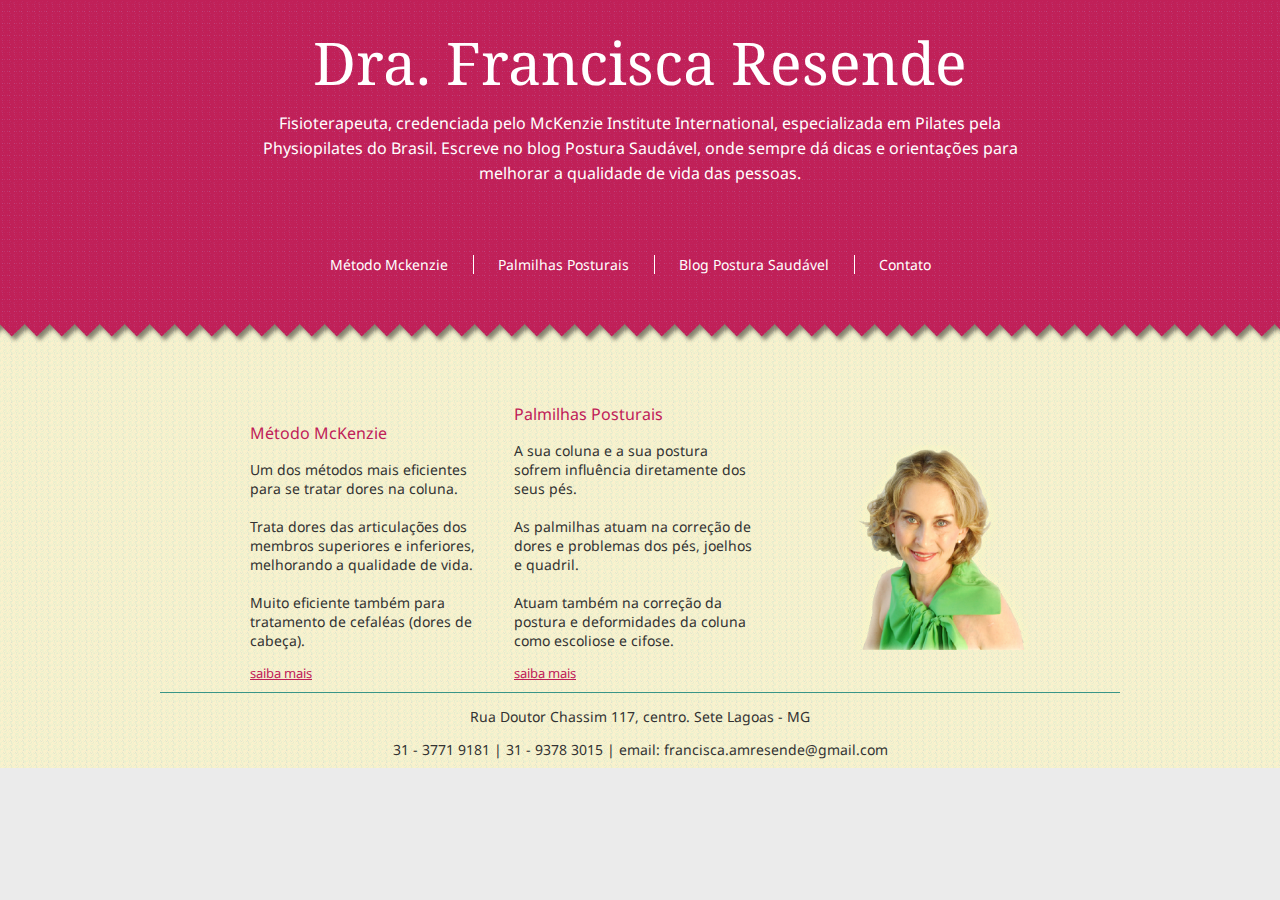
<file: public/index.html>
<!DOCTYPE HTML>
<html lang="pt-br">
<head>
<meta charset="utf-8">
<meta name="keywords" content="Método McKenzie, Pilates, Physiopilates, Postura saudável, qualidade de vida, dor, dores, palmilhas, palmilhas posturais, Dores na coluna, Dores irradiadas, Hérnias de disco, Lesões do esporte, Dores articulares (ex: ombro, joelho), Artrose, Dores e lesões musculares, Fibromialgia, Lesão por Esforço Repetitivo, Dor de cabeça de origem cervical" />
<title>Francisca Resende - postura saudável</title>
<link href="CSS/style.css" rel="stylesheet" type="text/css">
<link href='http://fonts.googleapis.com/css?family=Droid+Sans' rel='stylesheet' type='text/css'>
<link href='http://fonts.googleapis.com/css?family=Droid+Serif' rel='stylesheet' type='text/css'>
<!--[if lt IE 9]>
<script src="http://html5shiv.googlecode.com/svn/trunk/html5.js"></script>
<![endif]-->

<script type="text/javascript">

  var _gaq = _gaq || [];
  _gaq.push(['_setAccount', 'UA-33276265-1']);
  _gaq.push(['_setDomainName', 'franciscaresende.com']);
  _gaq.push(['_trackPageview']);

  (function() {
    var ga = document.createElement('script'); ga.type = 'text/javascript'; ga.async = true;
    ga.src = ('https:' == document.location.protocol ? 'https://ssl' : 'http://www') + '.google-analytics.com/ga.js';
    var s = document.getElementsByTagName('script')[0]; s.parentNode.insertBefore(ga, s);
  })();

</script>

</head>

<body>

<div class="container">
  <header>
    <div align="center">Dra. Francisca Resende
      <div class="about">
        <p>Fisioterapeuta, credenciada pelo McKenzie Institute International, especializada em Pilates pela Physiopilates do Brasil. Escreve no blog Postura Saudável, onde sempre dá dicas e orientações para melhorar a qualidade de vida das pessoas.</p>
      </div>
      <div class="menu">
          <li><a href="mckenzie.html" style="border-right: 1px #ffffff solid; padding-right:25px;">Método Mckenzie</a></li>
          <li><a href="palmilhas.html" style="border-right: 1px #ffffff solid; padding-right:25px;">Palmilhas Posturais</a></li>
          <li><a href="http://blog.franciscaresende.com" style="border-right: 1px #ffffff solid; padding-right:25px;">Blog Postura Saudável</a></li>
          <li><a href="contato.html">Contato</a></li>
       </div>
    </div>
  </header>
  
  <div class="content">
    <div class="content_cont">
      <div class="blocks">
        <p class="txt4">Método McKenzie</p>
        <p class="txt2">Um dos métodos mais eficientes para se tratar dores na coluna.<br/><br/>Trata dores das articulações dos membros superiores e inferiores, melhorando a qualidade de vida. <br/><br/>Muito eficiente também para tratamento de cefaléas (dores de cabeça).</p>
        <a class="txt3" href="mckenzie.html">saiba mais</a>
      </div>
      <div class="blocks">
        <p class="txt4">Palmilhas Posturais</p>
        <p class="txt2">A sua coluna e a sua postura sofrem influência diretamente dos seus pés. <br/><br/>As palmilhas atuam na correção de dores e problemas dos pés, joelhos e quadril. <br/><br/>Atuam também na correção da postura e deformidades da coluna como escoliose e cifose.</p><a class="txt3" href="palmilhas.html">saiba mais</a>
      </div>
      <div class="blocks" style="padding: 58px 0 0 0; float:right">
      <img src="Imagens/Francisca_1.png" width="176" height="205" align="right">
    </div>
    </div>
  <!-- end .content --></div>
  
  <footer>
    <p class="txt">Rua Doutor Chassim 117, centro. Sete Lagoas - MG</p>
    <p class="txt">31 - 3771 9181 | 31 - 9378 3015 | email: francisca.amresende@gmail.com</p>
  </footer>
  <!-- end .container --></div>
</body>
</html>
</file>
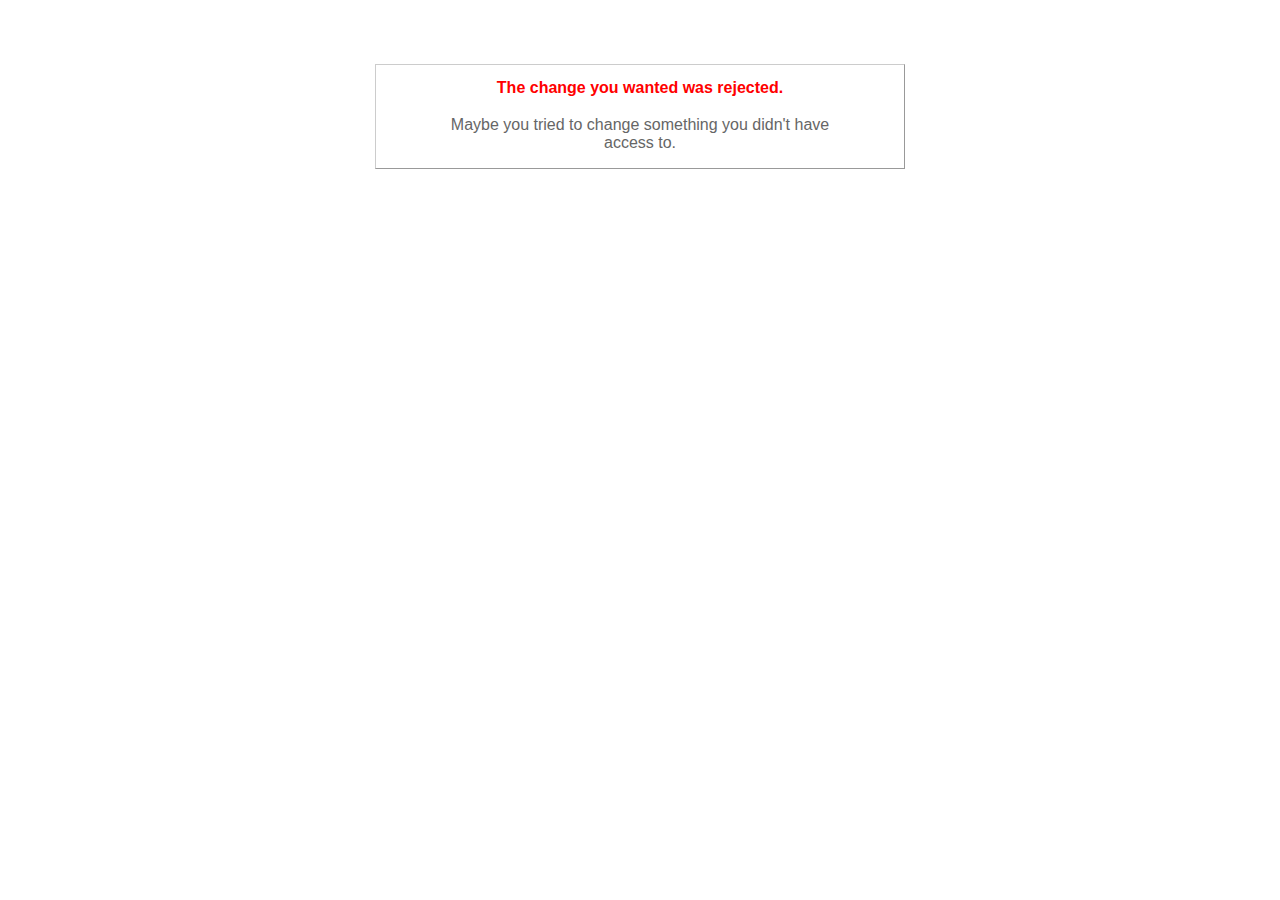
<file: public/422.html>
<!DOCTYPE html>
<html>
<head>
  <title>The change you wanted was rejected (422)</title>
  <style type="text/css">
    body { background-color: #fff; color: #666; text-align: center; font-family: arial, sans-serif; }
    div.dialog {
      width: 25em;
      padding: 0 4em;
      margin: 4em auto 0 auto;
      border: 1px solid #ccc;
      border-right-color: #999;
      border-bottom-color: #999;
    }
    h1 { font-size: 100%; color: #f00; line-height: 1.5em; }
  </style>
</head>

<body>
  <!-- This file lives in public/422.html -->
  <div class="dialog">
    <h1>The change you wanted was rejected.</h1>
    <p>Maybe you tried to change something you didn't have access to.</p>
  </div>
</body>
</html>
</file>
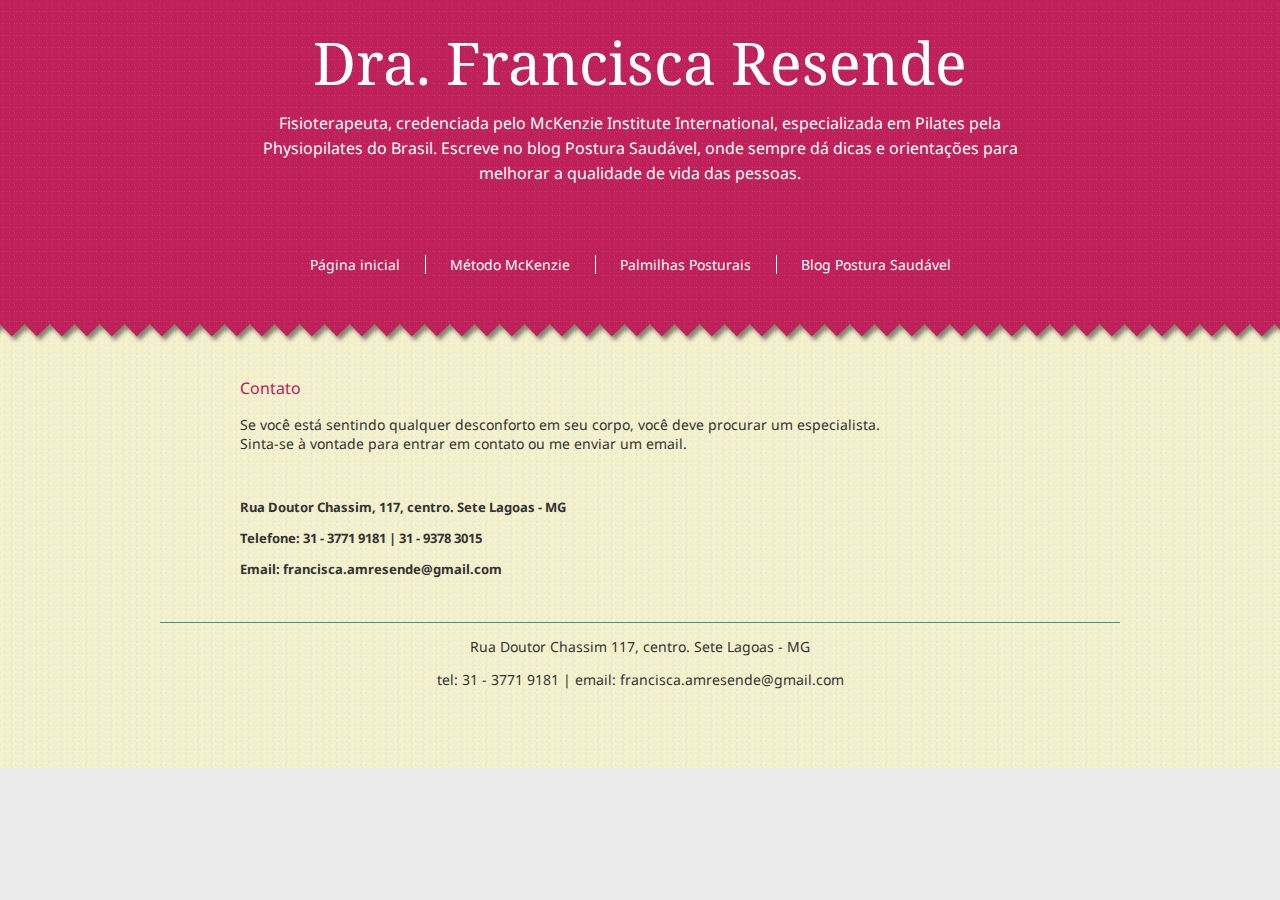
<file: public/contato.html>
<!DOCTYPE HTML>
<html>
<head>
<meta charset="utf-8">
<title>Francisca Resende - postura saudável</title>
<link href="CSS/style.css" rel="stylesheet" type="text/css">
<link href='http://fonts.googleapis.com/css?family=Droid+Sans' rel='stylesheet' type='text/css'>
<link href='http://fonts.googleapis.com/css?family=Droid+Serif' rel='stylesheet' type='text/css'>
<!--[if lt IE 9]>
<script src="http://html5shiv.googlecode.com/svn/trunk/html5.js"></script>
<![endif]-->

<script type="text/javascript">

  var _gaq = _gaq || [];
  _gaq.push(['_setAccount', 'UA-33276265-1']);
  _gaq.push(['_setDomainName', 'franciscaresende.com']);
  _gaq.push(['_trackPageview']);

  (function() {
    var ga = document.createElement('script'); ga.type = 'text/javascript'; ga.async = true;
    ga.src = ('https:' == document.location.protocol ? 'https://ssl' : 'http://www') + '.google-analytics.com/ga.js';
    var s = document.getElementsByTagName('script')[0]; s.parentNode.insertBefore(ga, s);
  })();

</script>

</head>

<body>

<div class="container">
  <header>
    <div align="center">Dra. Francisca Resende
      <div class="about">
        <p>Fisioterapeuta, credenciada pelo McKenzie Institute International, especializada em Pilates pela Physiopilates do Brasil. Escreve no blog Postura Saudável, onde sempre dá dicas e orientações para melhorar a qualidade de vida das pessoas.</p>
      </div>
      <div class="menu">
          <li><a href="index.html" style="border-right: 1px #ffffff solid; padding-right:25px;">Página inicial</a></li>
          <li><a href="mckenzie.html" style="border-right: 1px #ffffff solid; padding-right:25px;">Método McKenzie</a></li>
          <li><a href="palmilhas.html" style="border-right: 1px #ffffff solid; padding-right:25px;">Palmilhas Posturais</a></li>
          <li><a href="http://blog.franciscaresende.com" target="_blank">Blog Postura Saudável</a></li>
       </div>
    </div>
  </header>
  
  <div class="content" align="center">
    <div class="cont">
        <p class="txt4">Contato</p>
        <p class="txt2">Se você está sentindo qualquer desconforto em seu corpo, você deve procurar um especialista.<br/> Sinta-se à vontade para entrar em contato ou me enviar um email.</p>
        <br/> 
        <p class="txt6 bold">Rua Doutor Chassim, 117, centro. Sete Lagoas - MG</p>
        <p class="txt6 bold">Telefone: 31 - 3771 9181 | 31 - 9378 3015</p>
        <p class="txt6 bold">Email: francisca.amresende@gmail.com</p> 
        <br/>
        <br/> 
    </div>
    
  <!-- end .content --></div>
  
  <footer>
    <p class="txt">Rua Doutor Chassim 117, centro. Sete Lagoas - MG</p>
    <p class="txt">tel: 31 - 3771 9181 | email: francisca.amresende@gmail.com</p>
  </footer>
  <!-- end .container --></div>
</body>
</html>
</file>
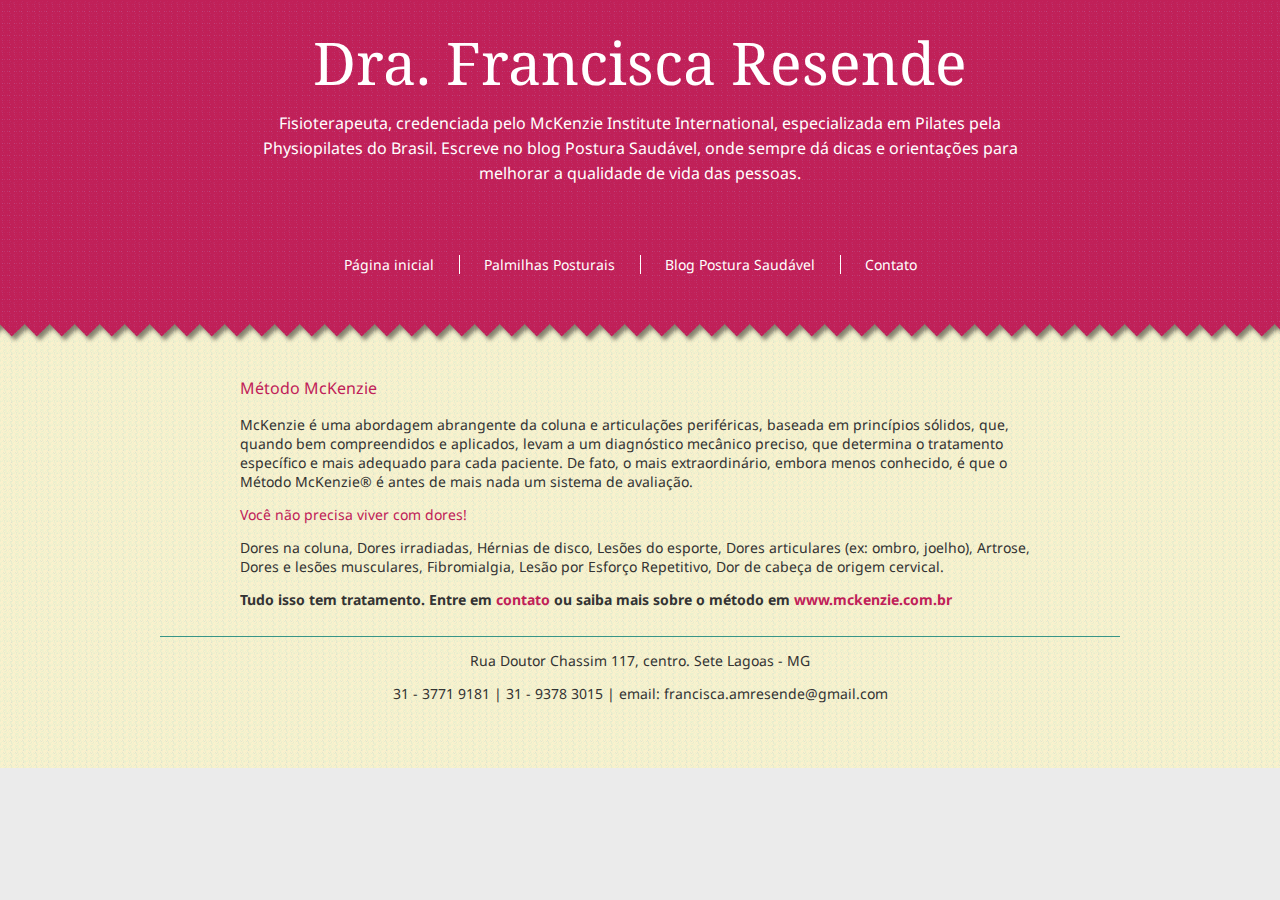
<file: public/mckenzie.html>
<!DOCTYPE HTML>
<html>
<head>
<meta charset="utf-8">
<title>Francisca Resende - postura saudável</title>
<link href="CSS/style.css" rel="stylesheet" type="text/css">
<link href='http://fonts.googleapis.com/css?family=Droid+Sans' rel='stylesheet' type='text/css'>
<link href='http://fonts.googleapis.com/css?family=Droid+Serif' rel='stylesheet' type='text/css'>
<!--[if lt IE 9]>
<script src="http://html5shiv.googlecode.com/svn/trunk/html5.js"></script>
<![endif]-->

<script type="text/javascript">

  var _gaq = _gaq || [];
  _gaq.push(['_setAccount', 'UA-33276265-1']);
  _gaq.push(['_setDomainName', 'franciscaresende.com']);
  _gaq.push(['_trackPageview']);

  (function() {
    var ga = document.createElement('script'); ga.type = 'text/javascript'; ga.async = true;
    ga.src = ('https:' == document.location.protocol ? 'https://ssl' : 'http://www') + '.google-analytics.com/ga.js';
    var s = document.getElementsByTagName('script')[0]; s.parentNode.insertBefore(ga, s);
  })();

</script>

</head>
<body>

<div class="container">
  <header>
    <div align="center">Dra. Francisca Resende
      <div class="about">
        <p>Fisioterapeuta, credenciada pelo McKenzie Institute International, especializada em Pilates pela Physiopilates do Brasil. Escreve no blog Postura Saudável, onde sempre dá dicas e orientações para melhorar a qualidade de vida das pessoas.</p>
      </div>
      <div class="menu">
          <li><a href="index.html" style="border-right: 1px #ffffff solid; padding-right:25px;">Página inicial</a></li>
          <li><a href="palmilhas.html" style="border-right: 1px #ffffff solid; padding-right:25px;">Palmilhas Posturais</a></li>
          <li><a href="http://blog.franciscaresende.com" style="border-right: 1px #ffffff solid; padding-right:25px;">Blog Postura Saudável</a></li>
          <li><a href="contato.html">Contato</a></li>
       </div>
    </div>
  </header>
  
  <div class="content" align="center">
    <div class="cont">
        <p class="txt4">Método McKenzie</p>
        <p class="txt2">McKenzie é uma abordagem abrangente da coluna e articulações periféricas, baseada em princípios sólidos, que, quando bem compreendidos e aplicados, levam a um diagnóstico mecânico preciso, que determina o tratamento específico e mais adequado para cada paciente. De fato, o mais extraordinário, embora menos conhecido, é que o Método McKenzie® é antes de mais nada um sistema de avaliação.</p> 
        <p class="txt5">Você não precisa viver com dores!</p> 
        <p class="txt2">Dores na coluna, Dores irradiadas, Hérnias de disco, Lesões do esporte, Dores articulares (ex: ombro, joelho), Artrose, Dores e lesões musculares, Fibromialgia, Lesão por Esforço Repetitivo, Dor de cabeça de origem cervical.</p>
        <p class="txt2 bold">Tudo isso tem tratamento. Entre em <a href="contato.html" class="txt5">contato</a> ou saiba mais sobre o método em <a href="http://www.mckenzie.com.br" target="_blank" class="txt5">www.mckenzie.com.br</a></p>
    <br/>
    </div>
    
  <!-- end .content --></div>
  
  <footer>
    <p class="txt">Rua Doutor Chassim 117, centro. Sete Lagoas - MG</p>
    <p class="txt">31 - 3771 9181 | 31 - 9378 3015 | email: francisca.amresende@gmail.com</p>
  </footer>
  <!-- end .container --></div>
</body>
</html>
</file>
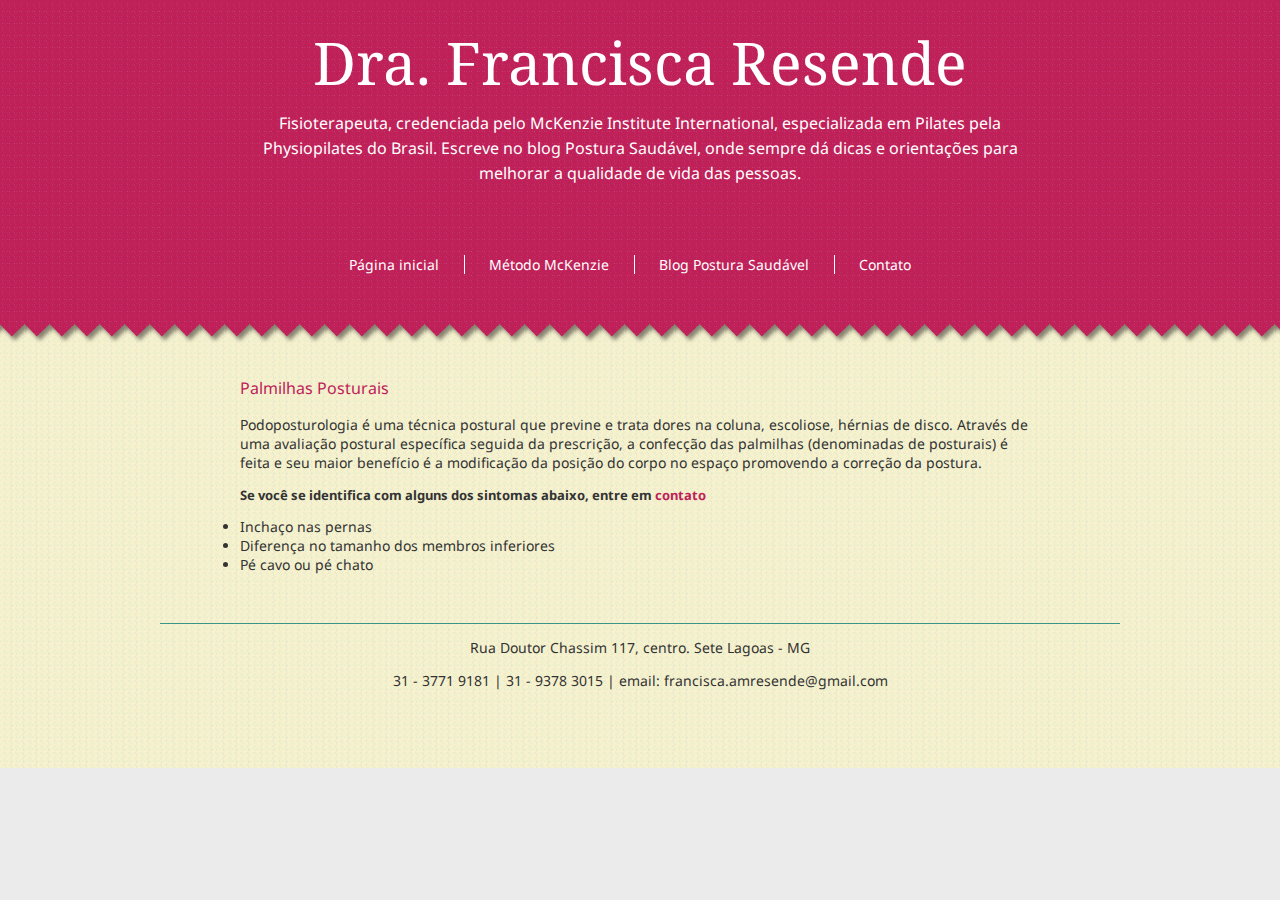
<file: public/palmilhas.html>
<!DOCTYPE HTML>
<html>
<head>
<meta charset="utf-8">
<title>Francisca Resende - postura saudável</title>
<link href="CSS/style.css" rel="stylesheet" type="text/css">
<link href='http://fonts.googleapis.com/css?family=Droid+Sans' rel='stylesheet' type='text/css'>
<link href='http://fonts.googleapis.com/css?family=Droid+Serif' rel='stylesheet' type='text/css'>
<!--[if lt IE 9]>
<script src="http://html5shiv.googlecode.com/svn/trunk/html5.js"></script>
<![endif]-->

<script type="text/javascript">

  var _gaq = _gaq || [];
  _gaq.push(['_setAccount', 'UA-33276265-1']);
  _gaq.push(['_setDomainName', 'franciscaresende.com']);
  _gaq.push(['_trackPageview']);

  (function() {
    var ga = document.createElement('script'); ga.type = 'text/javascript'; ga.async = true;
    ga.src = ('https:' == document.location.protocol ? 'https://ssl' : 'http://www') + '.google-analytics.com/ga.js';
    var s = document.getElementsByTagName('script')[0]; s.parentNode.insertBefore(ga, s);
  })();

</script>

</head>

<body>

<div class="container">
  <header>
    <div align="center">Dra. Francisca Resende
      <div class="about">
        <p>Fisioterapeuta, credenciada pelo McKenzie Institute International, especializada em Pilates pela Physiopilates do Brasil. Escreve no blog Postura Saudável, onde sempre dá dicas e orientações para melhorar a qualidade de vida das pessoas.</p>
      </div>
      <div class="menu">
          <li><a href="index.html" style="border-right: 1px #ffffff solid; padding-right:25px;">Página inicial</a></li>
          <li><a href="mckenzie.html" style="border-right: 1px #ffffff solid; padding-right:25px;">Método McKenzie</a></li>
          <li><a href="http://blog.franciscaresende.com" target="_blank" style="border-right: 1px #ffffff solid; padding-right:25px;">Blog Postura Saudável</a></li>
          <li><a href="contato.html">Contato</a></li>
       </div>
    </div>
  </header>
  
  <div class="content" align="center">
    <div class="cont">
        <p class="txt4">Palmilhas Posturais</p>
        <p class="txt2">Podoposturologia é uma técnica postural que previne e trata dores na coluna, escoliose, hérnias de disco. Através de uma avaliação postural específica seguida da prescrição, a confecção das palmilhas (denominadas de posturais) é feita e seu maior benefício é a modificação da posição do corpo no espaço promovendo a correção da postura.</p> 
        <p class="txt6 bold">Se você se identifica com alguns dos sintomas abaixo, entre em <a href="contato.html" class="txt7">contato</a></p> 
        <li class="txt2">Inchaço nas pernas</li>
        <li class="txt2">Diferença no tamanho dos membros inferiores</li>
        <li class="txt2">Pé cavo ou pé chato</li>
        <br/>
        <br/>
        <br/> 
    </div>
    
  <!-- end .content --></div>
  
  <footer>
    <p class="txt">Rua Doutor Chassim 117, centro. Sete Lagoas - MG</p>
    <p class="txt">31 - 3771 9181 | 31 - 9378 3015 | email: francisca.amresende@gmail.com</p>
  </footer>
  <!-- end .container --></div>
</body>
</html>
</file>
<file: public/CSS/style.css>
@charset "utf-8";
body {
	font: "Times New Roman", Times, serif ;
	background: #ebebeb url("../Imagens/bg.png") repeat-x 0% 0%;
	margin: 0;
	padding: 0;
}

/* ~~ This fixed width container surrounds all other blocks ~~ */
.container {
	width: 960px;
	position:relative;
	margin: 0 auto; /* the auto value on the sides, coupled with the width, centers the layout */
}
/* ~~ The header is not given a width. It will extend the full width of your layout. ~~ */
header {
	padding-top: 30px;
	font-family: 'Droid Serif', Georgia, Times, serif;
	font-size: 59px;
	line-height: 65px;
	color:#FFF;
}
.about {
	color:#FFF;
	font-size:16px;
	width: 80%;
	position: relative;
	display:inline-block;
	font-family: 'Droid Sans', Helvetica, Arial, sans-serif;
	line-height: 25px;
}
.menu{
	display: block;
    list-style-type:none;
    text-align:center;
	font-size: 14px;
	font-family: 'Droid Sans', Helvetica, Arial, sans-serif;
	margin-top: 30px;
}
.menu li{
    display:inline;
    margin-right:20px;
}
.menu li a{
    text-decoration:none;
    color:#ffffff;
}
.menu li a:hover {
	text-decoration:underline;
}
.menu li a:active {
	position:relative;
	top:1px;
}
.content {
	margin: 80px 80px -5px 80px;
	display: block;
}
.content_cont {
	float:left;
	width: 100%;
	min-height: 200px;
	height: auto;
	display:block;
}
.content_cont .blocks {
	width: 240px;
	margin: 10px;
	text-align:start;
	display:inline-block;
}
.txt {
	text-align:center;
	font-size: 14px;
	font-family: 'Droid Sans', Helvetica, Arial, sans-serif;
	color:#333333;
}
.txt2 {
	text-align: left;
	font-size: 14px;
	font-family: 'Droid Sans', Helvetica, Arial, sans-serif;
	color:#333333;
}
.txt3 {
	text-align: left;
	float:left;
	font-size: 13px;
	font-family: 'Droid Sans', Helvetica, Arial, sans-serif;
	color:#c02058;
	font-weight:normal;
}
.txt4 {
	text-align: left;
	font-size: 16px;
	font-family: 'Droid Sans', Helvetica, Arial, sans-serif;
	color:#c02058;
}
.txt5 {
	text-align: left;
	font-size: 14px;
	font-family: 'Droid Sans', Helvetica, Arial, sans-serif;
	color:#c02058;
	text-decoration:none;
}
.txt6 {
	text-align: left;
	font-size: 13px;
	font-family: 'Droid Sans', Helvetica, Arial, sans-serif;
	color:#333333;
	text-decoration:none;
}
.txt7 {
	text-align: left;
	font-size: 13px;
	font-family: 'Droid Sans', Helvetica, Arial, sans-serif;
	color:#c02058;
	text-decoration:none;
}
.bold {
	font-weight:bold;
}
/* ~~ The footer ~~ */
footer {
	position: relative;/* this gives IE6 hasLayout to properly clear */
	clear: both; /* this clear property forces the .container to understand where the columns end and contain them */
	bottom:0;
	border-top: 1px #399587 solid;
}
/* ~~ Miscellaneous float/clear classes ~~ */
.fltrt {  /* this class can be used to float an element right in your page. The floated element must precede the element it should be next to on the page. */
	float: right;
	margin-left: 8px;
}
.fltlft { /* this class can be used to float an element left in your page. The floated element must precede the element it should be next to on the page. */
	float: left;
	margin-right: 8px;
}
.clearfloat { /* this class can be placed on a <br /> or empty block element as the final element following the last floated block (within the .container) if the footer is removed or taken out of the .container */
	clear:both;
	height:0;
	font-size: 1px;
	line-height: 0px;
}

/*HTML 5 support - Sets new HTML 5 tags to display:block so browsers know how to render the tags properly. */
header, section, footer, aside, nav, article, figure {
	display: block;
}
</file>
